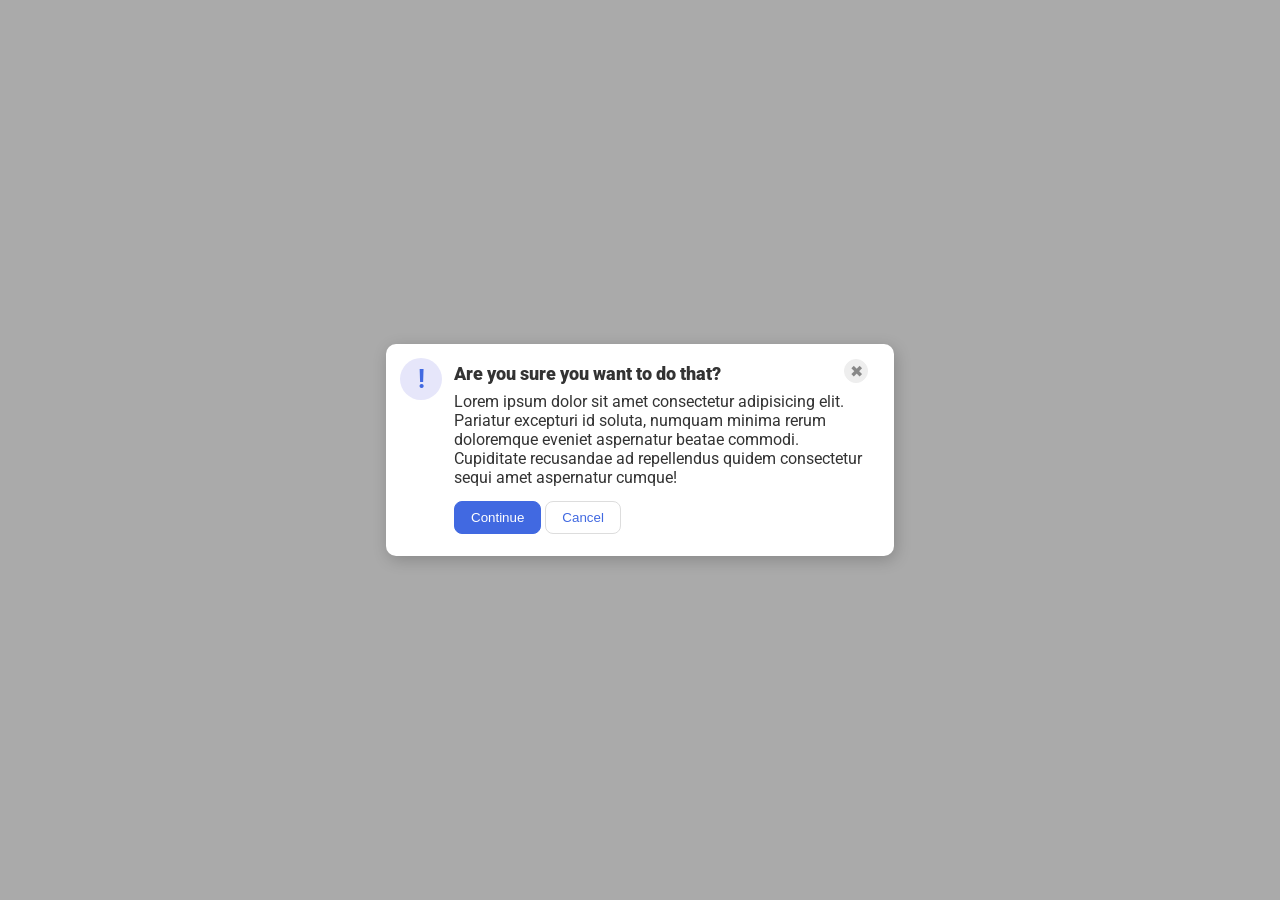
<file: foundations/flex/05-flex-modal/index.html>
<!DOCTYPE html>
<html lang="en">
  <head>
    <meta charset="UTF-8">
    <meta http-equiv="X-UA-Compatible" content="IE=edge">
    <meta name="viewport" content="width=device-width, initial-scale=1.0">
    <link rel="stylesheet" href="style.css">
    <title>Modal</title>
  </head>
  <body>
    <div class="modal">
      <div class="icon">!</div>

      <div class="message">
        <div class="question">
          <div class="header">Are you sure you want to do that?</div>
          <button class="close-button">✖</button>
        </div>
        <div class="text">Lorem ipsum dolor sit amet consectetur adipisicing elit. Pariatur excepturi id soluta, numquam minima rerum doloremque eveniet aspernatur beatae commodi. Cupiditate recusandae ad repellendus quidem consectetur sequi amet aspernatur cumque!</div>
        <div class="interaction">
          <button class="continue">Continue</button>
          <button class="cancel">Cancel</button>
        </div>
      </div>

    </div>
  </body>
</html>
</file>
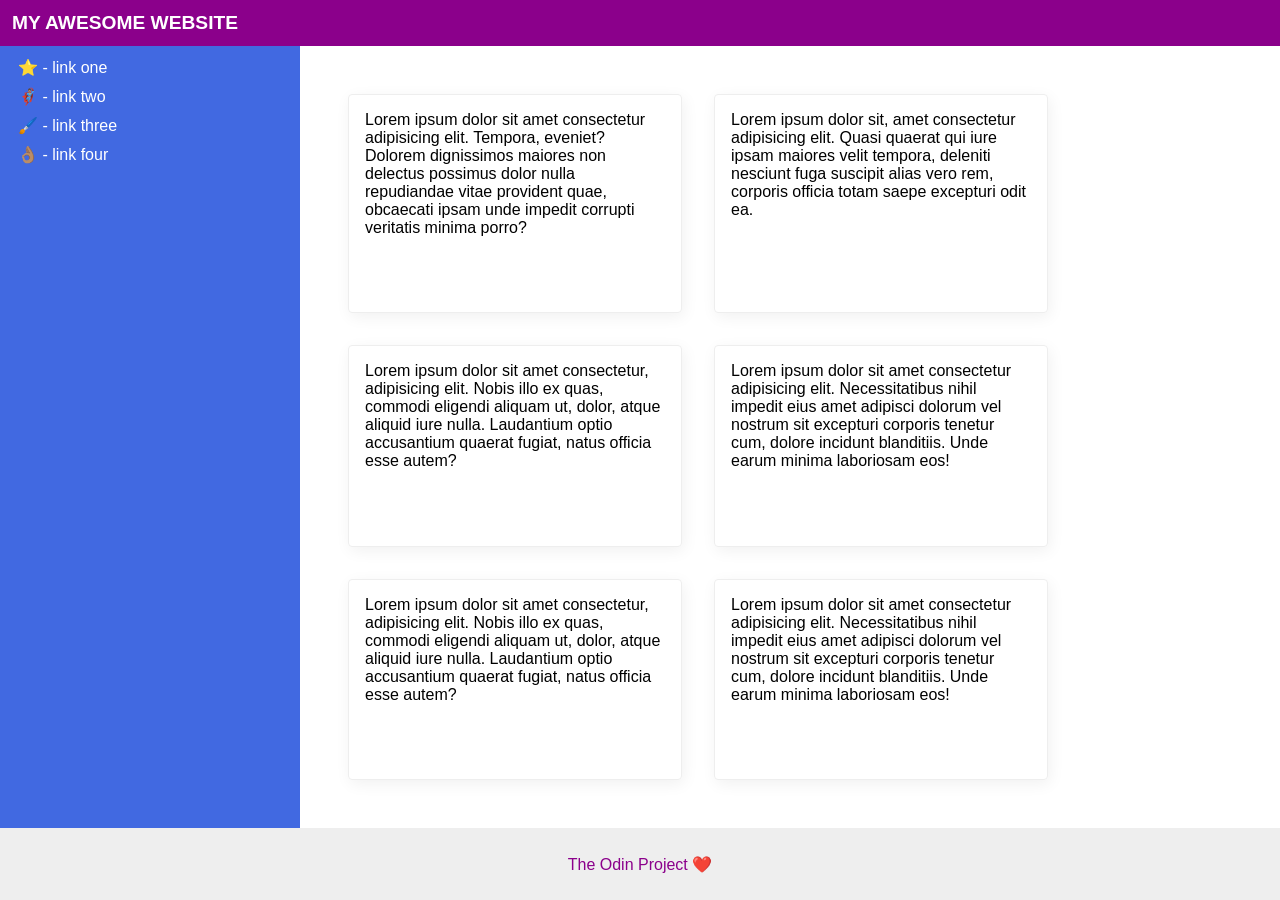
<file: foundations/flex/07-flex-layout-2/index.html>
<!DOCTYPE html>
<html lang="en">
  <head>
    <meta charset="UTF-8">
    <meta http-equiv="X-UA-Compatible" content="IE=edge">
    <meta name="viewport" content="width=device-width, initial-scale=1.0">
    <title>The Holy Grail</title>
    <link rel="stylesheet" href="style.css">
  </head>
  <body>
    <div class="header">
      MY AWESOME WEBSITE
    </div>
    
    <div class="content">
      <div class="sidebar">
        <ul>
          <li><a href="#">⭐ - link one</a></li>
          <li><a href="#">🦸🏽‍♂️ - link two</a></li>
          <li><a href="#">🖌️ - link three</a></li>
          <li><a href="#">👌🏽 - link four</a></li>
        </ul>
      </div>
      
      <div class="container">
        <div class="card">Lorem ipsum dolor sit amet consectetur adipisicing elit. Tempora, eveniet? Dolorem dignissimos maiores non delectus possimus dolor nulla repudiandae vitae provident quae, obcaecati ipsam unde impedit corrupti veritatis minima porro?</div>
        <div class="card">Lorem ipsum dolor sit, amet consectetur adipisicing elit. Quasi quaerat qui iure ipsam maiores velit tempora, deleniti nesciunt fuga suscipit alias vero rem, corporis officia totam saepe excepturi odit ea.</div>
        <div class="card">Lorem ipsum dolor sit amet consectetur, adipisicing elit. Nobis illo ex quas, commodi eligendi aliquam ut, dolor, atque aliquid iure nulla. Laudantium optio accusantium quaerat fugiat, natus officia esse autem?</div>
        <div class="card">Lorem ipsum dolor sit amet consectetur adipisicing elit. Necessitatibus nihil impedit eius amet adipisci dolorum vel nostrum sit excepturi corporis tenetur cum, dolore incidunt blanditiis. Unde earum minima laboriosam eos!</div>
        <div class="card">Lorem ipsum dolor sit amet consectetur, adipisicing elit. Nobis illo ex quas, commodi eligendi aliquam ut, dolor, atque aliquid iure nulla. Laudantium optio accusantium quaerat fugiat, natus officia esse autem?</div>
        <div class="card">Lorem ipsum dolor sit amet consectetur adipisicing elit. Necessitatibus nihil impedit eius amet adipisci dolorum vel nostrum sit excepturi corporis tenetur cum, dolore incidunt blanditiis. Unde earum minima laboriosam eos!</div>
      </div>
      
    </div>

    <div class="footer">
      <span class="credits">The Odin Project ❤️</span>
    </div>
  </body>
</html>
</file>
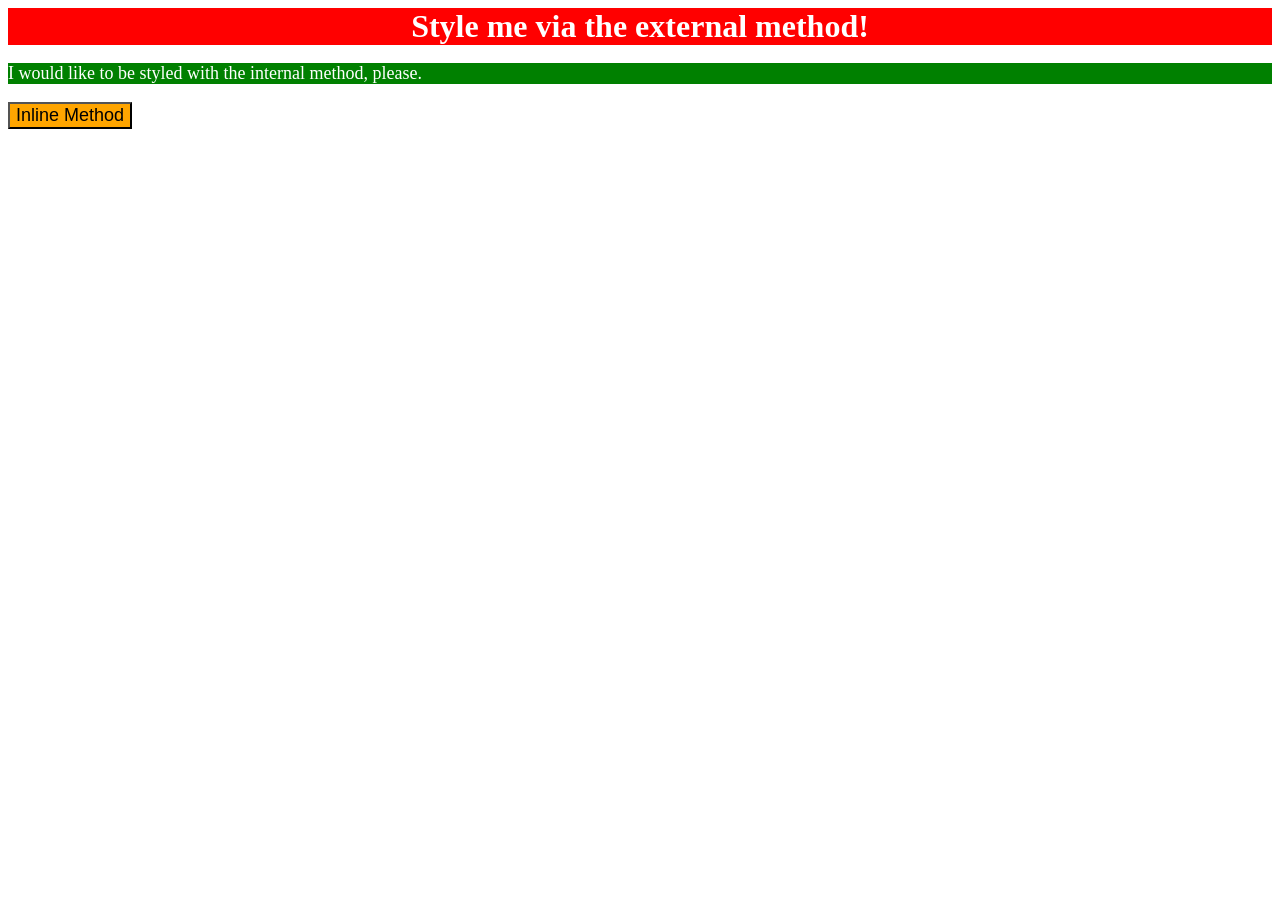
<file: foundations/intro-to-css/01-css-methods/index.html>
<!DOCTYPE html>
<html lang="en">
  <head>
    <meta charset="UTF-8">
    <meta http-equiv="X-UA-Compatible" content="IE=edge">
    <meta name="viewport" content="width=device-width, initial-scale=1.0">
    <link rel="stylesheet" href="style.css">
      <style>
    p{
      background: green;
      color: white;
      font-size: 18px;
    };
  </style>
    
    <title>Methods for Adding CSS</title>
  </head>
  <body>
    <div>Style me via the external method!</div>
    <p>I would like to be styled with the internal method, please.</p>
    <button style="background: orange; font-size: 18px;">Inline Method</button>
  </body>
</html>
</file>
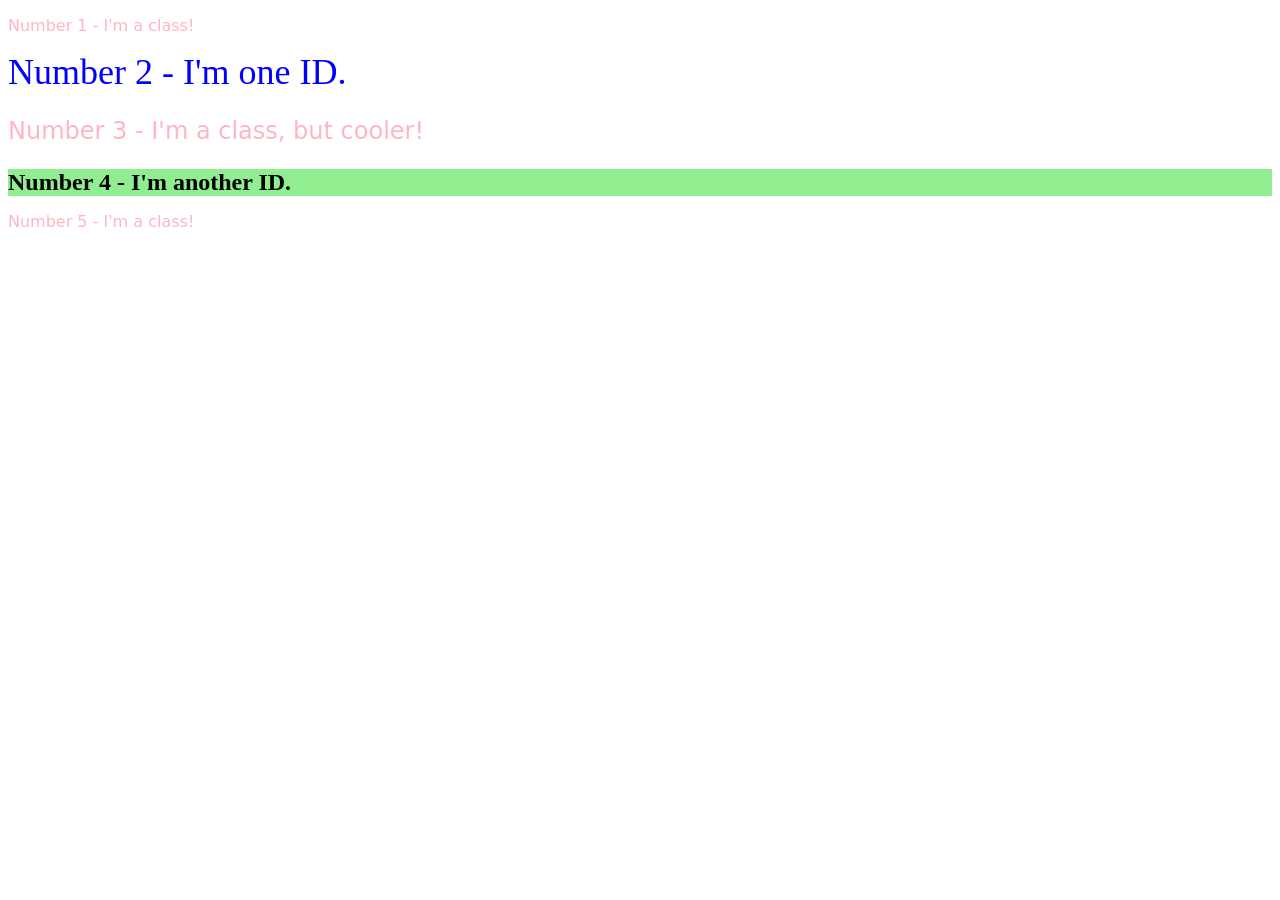
<file: foundations/intro-to-css/02-class-id-selectors/index.html>
<!DOCTYPE html>
<html lang="en">
  <head>
    <meta charset="UTF-8">
    <meta http-equiv="X-UA-Compatible" content="IE=edge">
    <meta name="viewport" content="width=device-width, initial-scale=1.0">
    <title>Class and ID Selectors</title>
    <link rel="stylesheet" href="style.css">
  </head>
  <body>
    <p>Number 1 - I'm a class!</p>
    <div id="_oneidis_">Number 2 - I'm one ID.</div>
    <p class="_classis_ _coolerclass_">Number 3 - I'm a class, but cooler!</p>
    <div id="_oneanotherid_">Number 4 - I'm another ID.</div>
    <p>Number 5 - I'm a class!</p>
  </body>
</html>
</file>
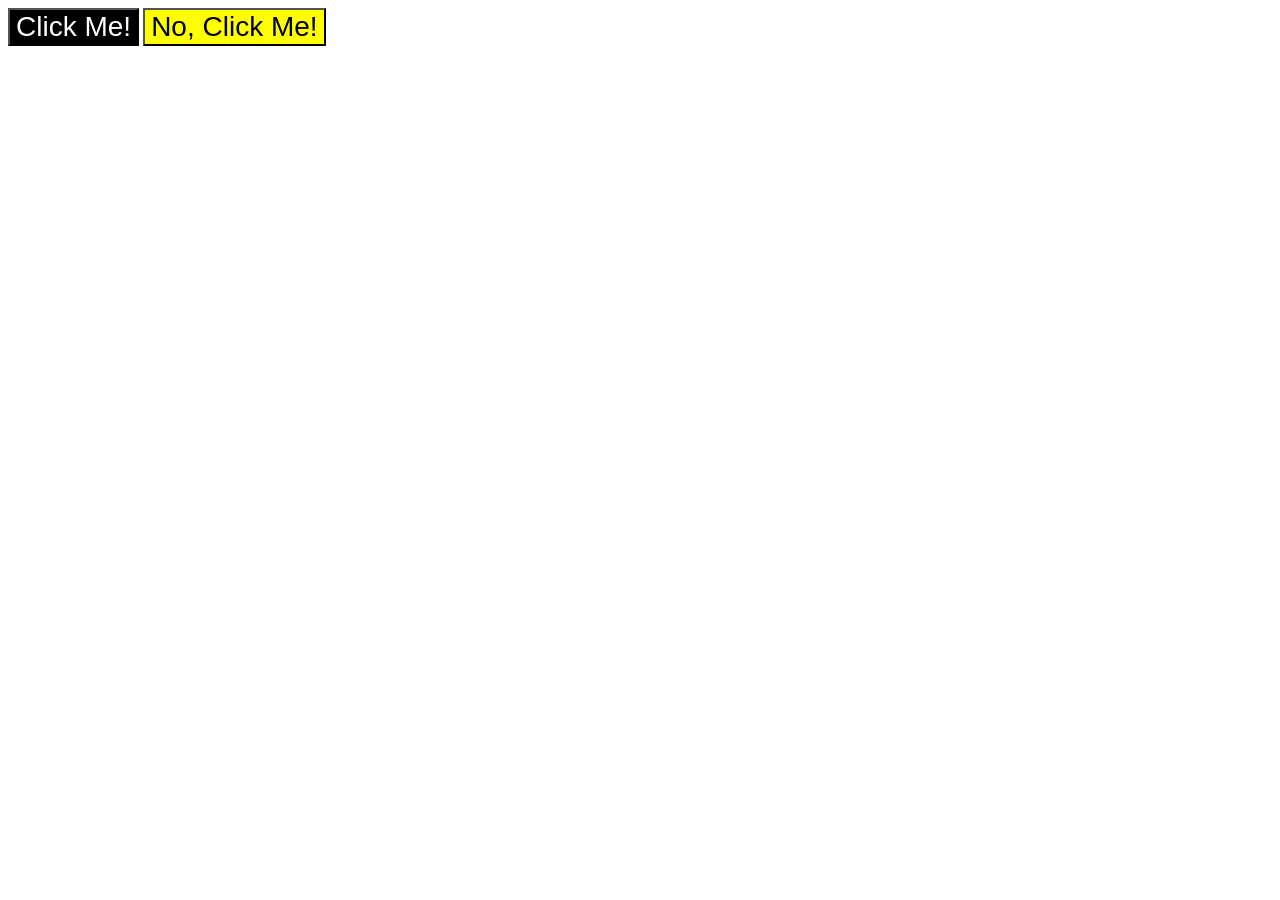
<file: foundations/intro-to-css/03-grouping-selectors/index.html>
<!DOCTYPE html>
<html lang="en">
  <head>
    <meta charset="UTF-8">
    <meta http-equiv="X-UA-Compatible" content="IE=edge">
    <meta name="viewport" content="width=device-width, initial-scale=1.0">
    <title>Grouping Selectors</title>
    <link rel="stylesheet" href="style.css">
  </head>
  <body>
    <button class="firstbutton button">Click Me!</button>
    <button class="secondbutton button">No, Click Me!</button>
  </body>
</html>
</file>
<file: foundations/flex/05-flex-modal/style.css>
@import url('https://fonts.googleapis.com/css2?family=Roboto:wght@400;700&display=swap');

html, body {
  height: 100%;
}

body {
  font-family: Roboto, sans-serif;
  margin: 0;
  background: #aaa;
  color: #333;
  /* I'll give you this one for free lol */
  display: flex;
  align-items: center;
  justify-content: center;
}

.modal {
  padding: 14px;
  background: white;
  width: 480px;
  border-radius: 10px;
  box-shadow: 2px 4px 16px rgba(0,0,0,.2);
  display: flex;
  justify-content: center;
}

.message {
  margin-top: 5px;
  margin-left: 12px;
  margin-right: 12px;
  margin-bottom: 12px;
  display: flex;
  flex-direction: column;
}

.question {
  display: flex;
  justify-content: space-between;
  font-size: 18px;
  font-weight: 900;
}

.text {
  margin-top: 8px;
}

.icon {
  color: royalblue;
  font-size: 26px;
  font-weight: 700;
  background: lavender;
  width: 42px;
  height: 42px;
  border-radius: 50%;
  display: flex;
  align-items: center;
  justify-content: center;
  flex-shrink: 0;
}

.close-button {
  background: #eee;
  border-radius: 50%;
  color: #888;
  font-weight: 400;
  font-size: 16px;
  height: 24px;
  width: 24px;
  display: flex;
  align-items: center;
  justify-content: center;
  border: 1px solid #eee;
  padding: 0;
  margin-top: -4px;
}

button {
  margin-top: 14px;
  margin-bottom: -4px;
  cursor: pointer;
  padding: 8px 16px;
  border-radius: 8px;
}

button.continue {
  background: royalblue;
  border: 1px solid royalblue;
  color: white;
}

button.cancel {
  background: white;
  border: 1px solid #ddd;
  color: royalblue;
}
</file>
<file: foundations/flex/07-flex-layout-2/style.css>
body {
  font-family: -apple-system, BlinkMacSystemFont, 'Segoe UI', Roboto, Oxygen, Ubuntu, Cantarell, 'Open Sans', 'Helvetica Neue', sans-serif;
  margin: 0;
  min-height: 100vh;
  display: flex;
  flex-direction: column;
  justify-content: space-between;
}

.header {
  max-height: 72px;
  background: darkmagenta;
  color: white;
  font-size: larger;
  font-weight: 900;
  padding: 12px;
  box-sizing: border-box;
}

.footer {
  max-height: 72px;
  min-height: 72px;
  background: #eee;
  color: darkmagenta;
  text-align: center;
  display: flex;
  flex-direction: column;
  justify-content: center;
}


.content{
  display: flex;
  flex: 1;
}


.sidebar {
  min-width: 300px;
  background: royalblue;
  box-sizing: border-box;
}

ul {
    list-style: none;
    margin: 7px;
}

.sidebar li {
  padding: 5px;
  margin-left: -34px;
}

.sidebar li > a {
  color: #ffffff;
  text-decoration: none;
}

.card {
  border: 1px solid #eee;
  box-shadow: 2px 4px 16px rgba(0,0,0,.06);
  border-radius: 4px;
  padding: 16px;
  width: 300px;
}

.container {
  padding: 48px;
  display: flex;
  flex-wrap: wrap;
  gap: 32px;
}
</file>
<file: foundations/intro-to-css/01-css-methods/style.css>
div{
    background: red;
    color: white;
    font-size: 32px;
    text-align: center;
    font-weight: bold;
};
</file>
<file: foundations/intro-to-css/02-class-id-selectors/style.css>
/* Add CSS Styling */
p{
    color: #ffb6c1;
    font-family: Verdana, DejaVu Sans, sans-serif;
}
#_oneidis_{
    color:#0000ff;
    font-size: 36px;
}

._coolerclass_{
    font-size: 24px;
}
#_oneanotherid_{
    background: #90ee90;
    font-size: 24px;
    font-weight: bold;
}
</file>
<file: foundations/intro-to-css/03-grouping-selectors/style.css>
.firstbutton, .secondbutton{
    font-size: 28px;
    font-family: Helvetica, 'Times New Roman', sans-serif;
}
.firstbutton{
    background: hsl(0, 0%, 0%);
    color: hsl(0, 0%, 100%);
}
.secondbutton{
    background: hsl(60, 100%, 50%);
}
</file>
